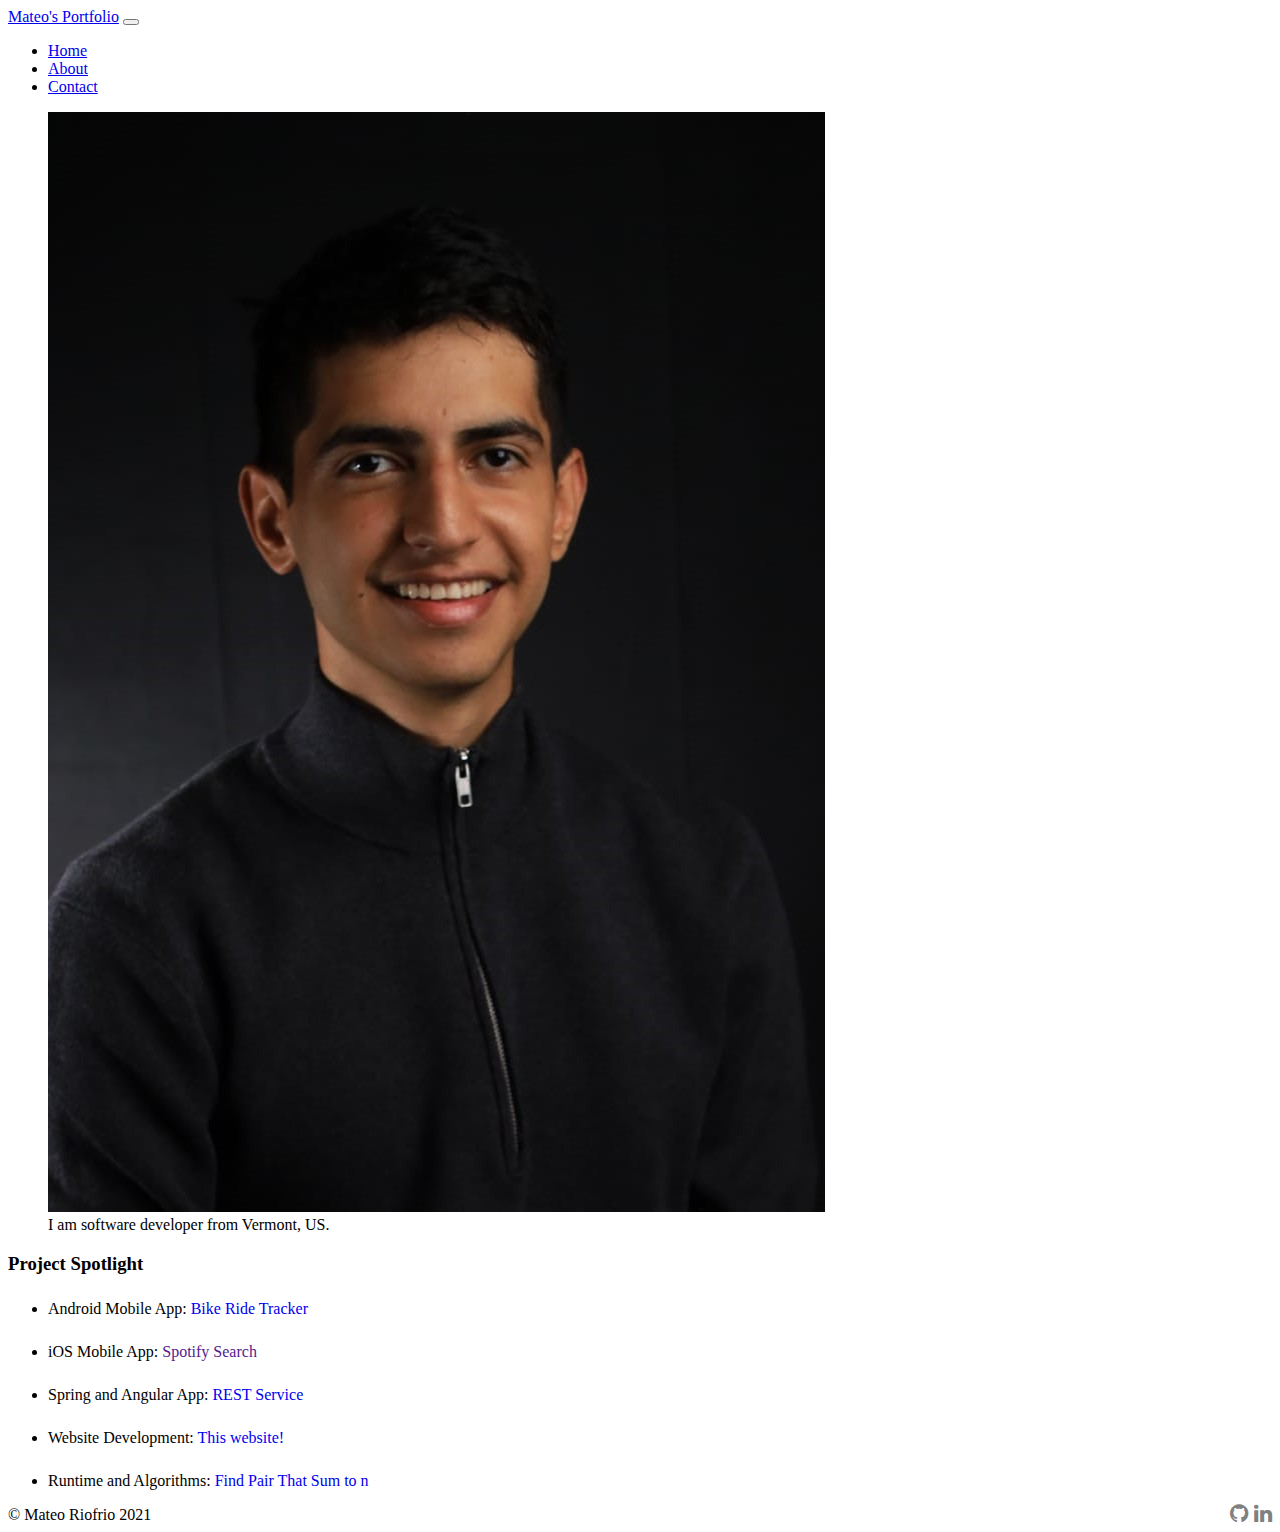
<file: index.html>
<!DOCTYPE html>
<html lang="en">
<head>
    <meta charset="UTF-8">
    <meta http-equiv="X-UA-Compatible" content="IE=edge">
    <meta name="viewport" content="width=device-width, initial-scale=1.0">
    <link href="https://cdn.jsdelivr.net/npm/bootstrap@5.0.2/dist/css/bootstrap.min.css" rel="stylesheet" integrity="sha384-EVSTQN3/azprG1Anm3QDgpJLIm9Nao0Yz1ztcQTwFspd3yD65VohhpuuCOmLASjC" crossorigin="anonymous">
    <link href="https://maxcdn.bootstrapcdn.com/font-awesome/4.4.0/css/font-awesome.min.css" rel="stylesheet"/>
    <style>
        .custom-list-item li{
            margin-top: 25px;
            margin-bottom: 15px;
        }

        .custom-list-item a{
            text-decoration: none;
        }
        
    </style>
    <title>Mateo's Portoflio - Home</title>
</head>
<body class="d-flex flex-column min-vh-100">
    <main class="flex-shrink-0">
        <div class="container">
        <nav class="navbar navbar-expand-md navbar-light mt-2">
            <a href="#" class="navbar-brand">Mateo's Portfolio</a>
            <button
                class="navbar-toggler"
                type="button"
                data-bs-toggle="collapse"
                data-bs-target="#toggleMobileMenu"
                aria-controls="toggleMobileMenu"
                aria-expanded="false"
                aria-label="Toggle navigation"
            >

            <span class="navbar-toggler-icon"></span>

            </button>

            <div class="collapse navbar-collapse" id="toggleMobileMenu">
                <ul class="navbar-nav ms-auto text-center">
                    <li>
                        <a class="nav-link" href="index.html">Home</a>
                    </li>
                    <li>
                        <a class="nav-link" href="about.html">About</a>
                    </li>
                    <li>
                        <a class="nav-link" href="contact.html">Contact</a>
                    </li>
                </ul>
            </div>
        </nav>
            <!-- Row 1 -->
            <div class="row border rounded bg-light">
                <!-- Column 1 -->
                <div class="col-sm-12 col-md-5 col-lg-3 ms-3 me-lg-5 mt-4">
                    <figure class="figure">
                        <img src="images/profile-pic.jpeg" class="img-fluid rounded my-image mb-2" alt="Responsive image of the author">
                        <figcaption class="figure-caption">I am software developer from Vermont, US.</figcaption>
                    </figure>
                </div>

                <!-- Column 2 -->
                <div class="col-xs-4 col-sm-7 col-md-6 col-lg-7 ms-md-4 mt-5">
                    <h3>Project Spotlight</h3>
                    <ul class="lead custom-list-item">
                        <li><span>Android Mobile App:</span> <a href="https://github.com/MateoRiofrio/ride-app-firebase-kotlin" target="_blank">Bike Ride Tracker</li></a>
                        <li><span>iOS Mobile App:</span> <a href="" target="_blank">Spotify Search</li></a>
                        <li><span>Spring and Angular App: </span><a href="https://github.com/MateoRiofrio/spring-angular-terraria-api" target="_blank">REST Service</li></a>
                        <li><span>Website Development:</span> <a href="https://github.com/MateoRiofrio/MateoRiofrio.github.io" target="_blank">This website!</li></a>
                        <li><span>Runtime and Algorithms: </span> <a href="findPairs.html">Find Pair That Sum to n</li></a>
                    </ul>
                </div>
            </div>
        </div>
    </main>
    
    <footer class="footer mt-auto py-3 bg-light">
        <div class="container">
            <span class="text-muted">© Mateo Riofrio 2021</span>
            <a href="https://www.linkedin.com/in/mateo-riofrio-970b43180/" target="_blank"><small style="color:grey" class="fa fa-lg fa-linkedin pull-right"></small></a>
            <a href="https://github.com/MateoRiofrio" target="_blank"><small style="color:grey" class="fa fa-lg fa-github pull-right me-1"></small></a>
        </div>
</footer>
    <script src="https://cdn.jsdelivr.net/npm/bootstrap@5.0.2/dist/js/bootstrap.bundle.min.js" integrity="sha384-MrcW6ZMFYlzcLA8Nl+NtUVF0sA7MsXsP1UyJoMp4YLEuNSfAP+JcXn/tWtIaxVXM" crossorigin="anonymous"></script>
</body>
</html>
</file>
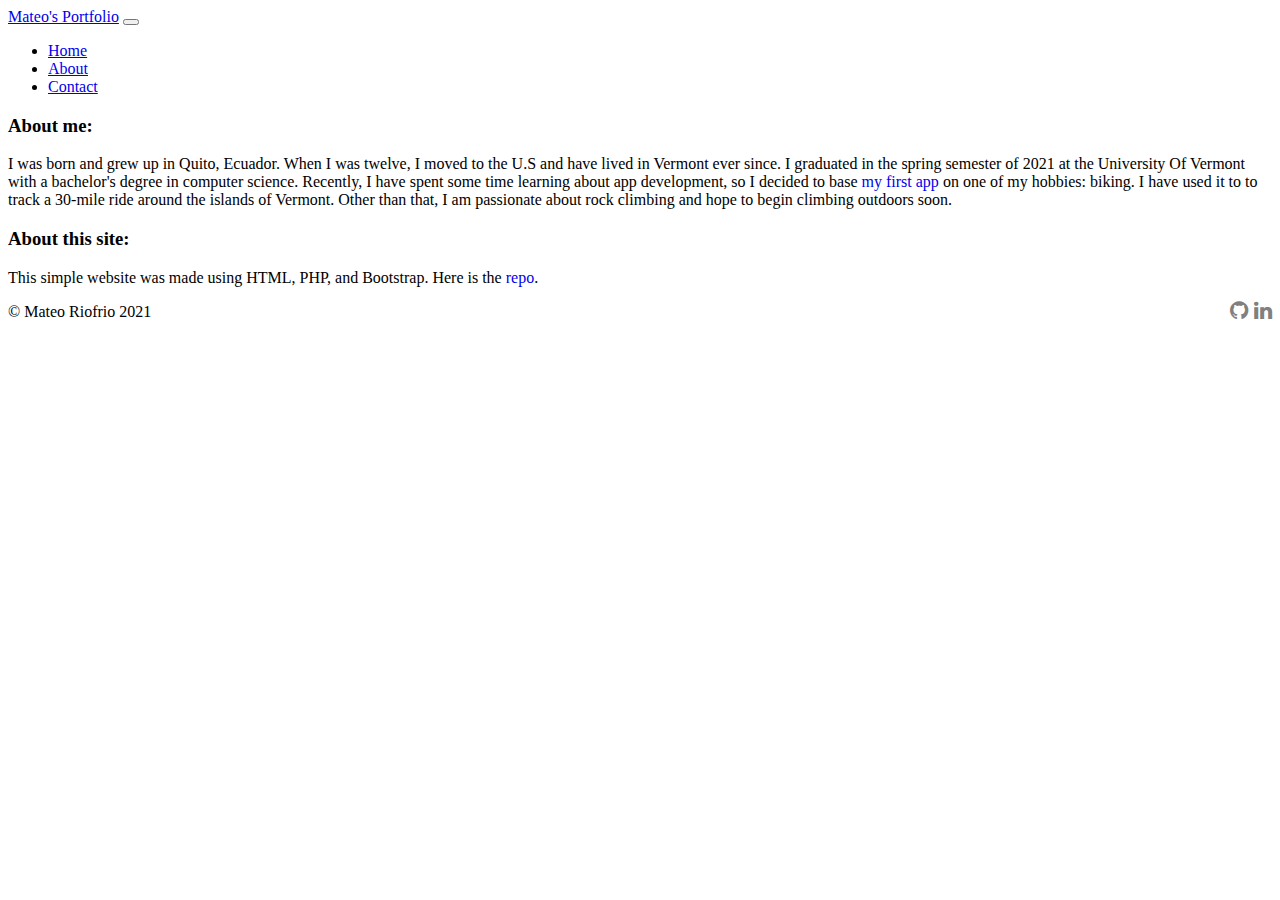
<file: about.html>
<!DOCTYPE html>
<html lang="en">
<head>
    <meta charset="UTF-8">
    <meta http-equiv="X-UA-Compatible" content="IE=edge">
    <meta name="viewport" content="width=device-width, initial-scale=1.0">
    <link href="https://cdn.jsdelivr.net/npm/bootstrap@5.0.2/dist/css/bootstrap.min.css" rel="stylesheet" integrity="sha384-EVSTQN3/azprG1Anm3QDgpJLIm9Nao0Yz1ztcQTwFspd3yD65VohhpuuCOmLASjC" crossorigin="anonymous">
    <link href="https://maxcdn.bootstrapcdn.com/font-awesome/4.4.0/css/font-awesome.min.css" rel="stylesheet"/>
    <style>
        .custom-list-item li{
            margin-top: 25px;
            margin-bottom: 15px;
        }

        .custom-list-item a{
            text-decoration: none;
        }
        
    </style>
    <title>Mateo's Porftolio - About</title>
</head>
<body class="d-flex flex-column min-vh-100">
    <main class="flex-shrink-0">
        <div class="container">
            <nav class="navbar navbar-expand-md navbar-light mt-2">
                <a href="#" class="navbar-brand">Mateo's Portfolio</a>
                <button
                    class="navbar-toggler"
                    type="button"
                    data-bs-toggle="collapse"
                    data-bs-target="#toggleMobileMenu"
                    aria-controls="toggleMobileMenu"
                    aria-expanded="false"
                    aria-label="Toggle navigation"
                >
            
                <span class="navbar-toggler-icon"></span>
            
                </button>
            
                <div class="collapse navbar-collapse" id="toggleMobileMenu">
                    <ul class="navbar-nav ms-auto text-center">
                        <li>
                            <a class="nav-link" href="index.html">Home</a>
                        </li>
                        <li>
                            <a class="nav-link" href="about.html">About</a>
                        </li>
                        <li>
                            <a class="nav-link" href="contact.html">Contact</a>
                        </li>
                    </ul>
                </div>
            </nav>

            <!-- Row 1 -->
            <div class="row border rounded bg-light">
                <!-- Column 1 -->
                <div class="col-xs-4 col-sm-7 col-md-6 col-lg-7 ms-md-4 mt-4">
                    <h3>About me: </h3>
                    <p class="lead">
                        I was born and grew up in Quito, Ecuador. When I was twelve, I moved to the U.S and have lived in Vermont ever since. 
                        I graduated in the spring semester of 2021 at the University Of Vermont with a 
                        bachelor's degree in computer science. Recently, I have spent some time learning about app development, so I decided
                        to base <a style="text-decoration: none;" href="https://github.com/MateoRiofrio/ride-app-firebase-kotlin">my first app</a> 
                        on one of my hobbies: biking. I have used it to to track a 30-mile ride around the islands of Vermont. Other than that, 
                        I am passionate about rock climbing and hope to begin climbing outdoors soon. 
                    </p>
                </div>
            </div>

            <div class="row border rounded bg-white mb-auto">
                <div class="col-xs-4 col-sm-7 col-md-6 col-lg-7 ms-md-4 mt-5">
                    <h3>About this site:</h3>
                    <p class="lead mb-4">This simple website was made using HTML, PHP, and Bootstrap. Here is the <a style="text-decoration: none;" href="https://github.com/MateoRiofrio/MateoRiofrio.github.io">repo</a>.</p>
                </div>
            </div>
        </div>
    </main>
    
    <footer class="footer mt-auto py-3 bg-light">
        <div class="container">
            <span class="text-muted">© Mateo Riofrio 2021</span>
            <a href="https://www.linkedin.com/in/mateo-riofrio-970b43180/"><small style="color:grey" class="fa fa-lg fa-linkedin pull-right"></small></a>
            <a href="https://github.com/MateoRiofrio"><small style="color:grey" class="fa fa-lg fa-github pull-right me-1"></small></a>
        </div>
</footer>

    <script src="https://cdn.jsdelivr.net/npm/bootstrap@5.0.2/dist/js/bootstrap.bundle.min.js" integrity="sha384-MrcW6ZMFYlzcLA8Nl+NtUVF0sA7MsXsP1UyJoMp4YLEuNSfAP+JcXn/tWtIaxVXM" crossorigin="anonymous"></script>
</body>
</html>
</file>
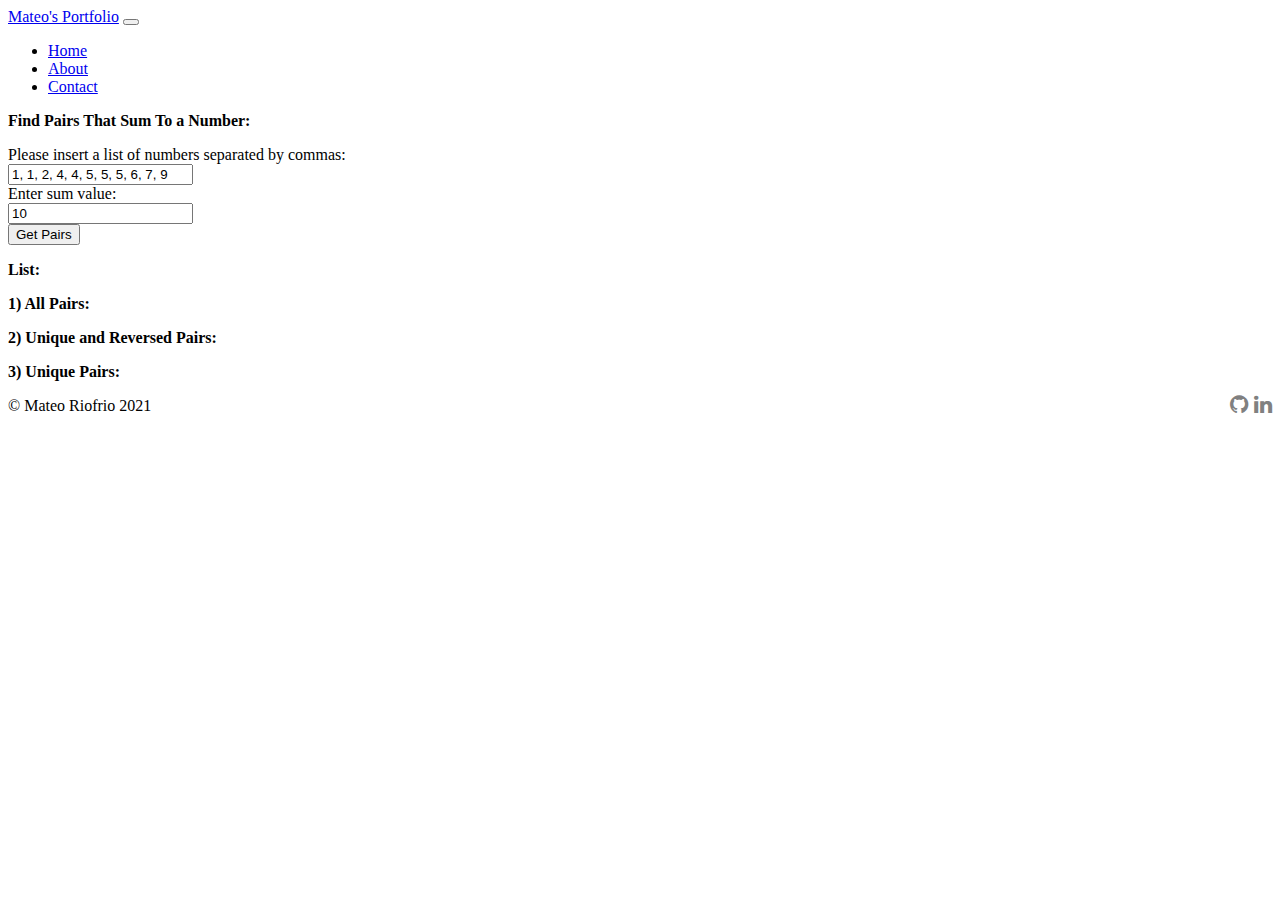
<file: findPairs.html>
<!DOCTYPE html>
<html lang="en">
<head>
    <meta charset="UTF-8">
    <meta http-equiv="X-UA-Compatible" content="IE=edge">
    <meta name="viewport" content="width=device-width, initial-scale=1.0">
    <link href="https://cdn.jsdelivr.net/npm/bootstrap@5.0.2/dist/css/bootstrap.min.css" rel="stylesheet" integrity="sha384-EVSTQN3/azprG1Anm3QDgpJLIm9Nao0Yz1ztcQTwFspd3yD65VohhpuuCOmLASjC" crossorigin="anonymous">
    <link href="https://maxcdn.bootstrapcdn.com/font-awesome/4.4.0/css/font-awesome.min.css" rel="stylesheet"/>
    <script type="text/javascript" src="findPairsThatSumToN.js"></script>
    <title>Find Pairs That Sum to N</title>
</head>
<body class="d-flex flex-column min-vh-100">
    <main class="flex-shrink-0">
        <div class="container">
            
            <nav class="navbar navbar-expand-md navbar-light mt-2">
                <a href="#" class="navbar-brand">Mateo's Portfolio</a>
                <button
                    class="navbar-toggler"
                    type="button"
                    data-bs-toggle="collapse"
                    data-bs-target="#toggleMobileMenu"
                    aria-controls="toggleMobileMenu"
                    aria-expanded="false"
                    aria-label="Toggle navigation"
                >
    
                <span class="navbar-toggler-icon"></span>
    
                </button>
    
                <div class="collapse navbar-collapse" id="toggleMobileMenu">
                    <ul class="navbar-nav ms-auto text-center">
                        <li>
                            <a class="nav-link" href="index.html">Home</a>
                        </li>
                        <li>
                            <a class="nav-link" href="about.html">About</a>
                        </li>
                        <li>
                            <a class="nav-link" href="contact.html">Contact</a>
                        </li>
                    </ul>
                </div>
            </nav>
            
            <div class="row border rounded">
                <div class="col-sm-12 col-md-5 col-lg-5 ms-3 me-lg-5 mt-4 mb-4">
                    <b><p> Find Pairs That Sum To a Number:</p></b>
                    <label for="listInput">Please insert a list of numbers separated by commas:</label><br>
                    <input id="listInput" type="text" value="1, 1, 2, 4, 4, 5, 5, 5, 6, 7, 9"><br>
                    <label for="sumValue">Enter sum value:</label><br>
                    <input id="sumValue" type="text" value="10"><br>
                    <input type="button" value="Get Pairs" onclick="updateResults();" class="mt-4">
                </div>
                
            </div>
            <div class="row border rounded bg-light">
                <div class="col-sm-12 col-md-5 col-lg-3 ms-3 me-lg-5 mt-4">
                    <b><p>List:</b>
                    <span id="list"></span>
                    <b><p>1) All Pairs:</p></b>
                    <p id="allPairs"></p>
                    <b><p>2) Unique and Reversed Pairs:</p></b>
                    <p id="uniqueAndReversedPairs"></p>
                    <b><p>3) Unique Pairs:</p></b>
                    <p id="uniquePairs"></p>
                </div>
                
            </div>
        </div>
    </main>
    <footer class="footer mt-auto py-3 bg-light">
        <div class="container">
            <span class="text-muted">© Mateo Riofrio 2021</span>
            <a href="https://www.linkedin.com/in/mateo-riofrio-970b43180/" target="_blank"><small style="color:grey" class="fa fa-lg fa-linkedin pull-right"></small></a>
            <a href="https://github.com/MateoRiofrio" target="_blank"><small style="color:grey" class="fa fa-lg fa-github pull-right me-1"></small></a>
        </div>
    </footer>
    <script src="https://cdn.jsdelivr.net/npm/bootstrap@5.0.2/dist/js/bootstrap.bundle.min.js" integrity="sha384-MrcW6ZMFYlzcLA8Nl+NtUVF0sA7MsXsP1UyJoMp4YLEuNSfAP+JcXn/tWtIaxVXM" crossorigin="anonymous"></script>
</body>
</html>
</file>
